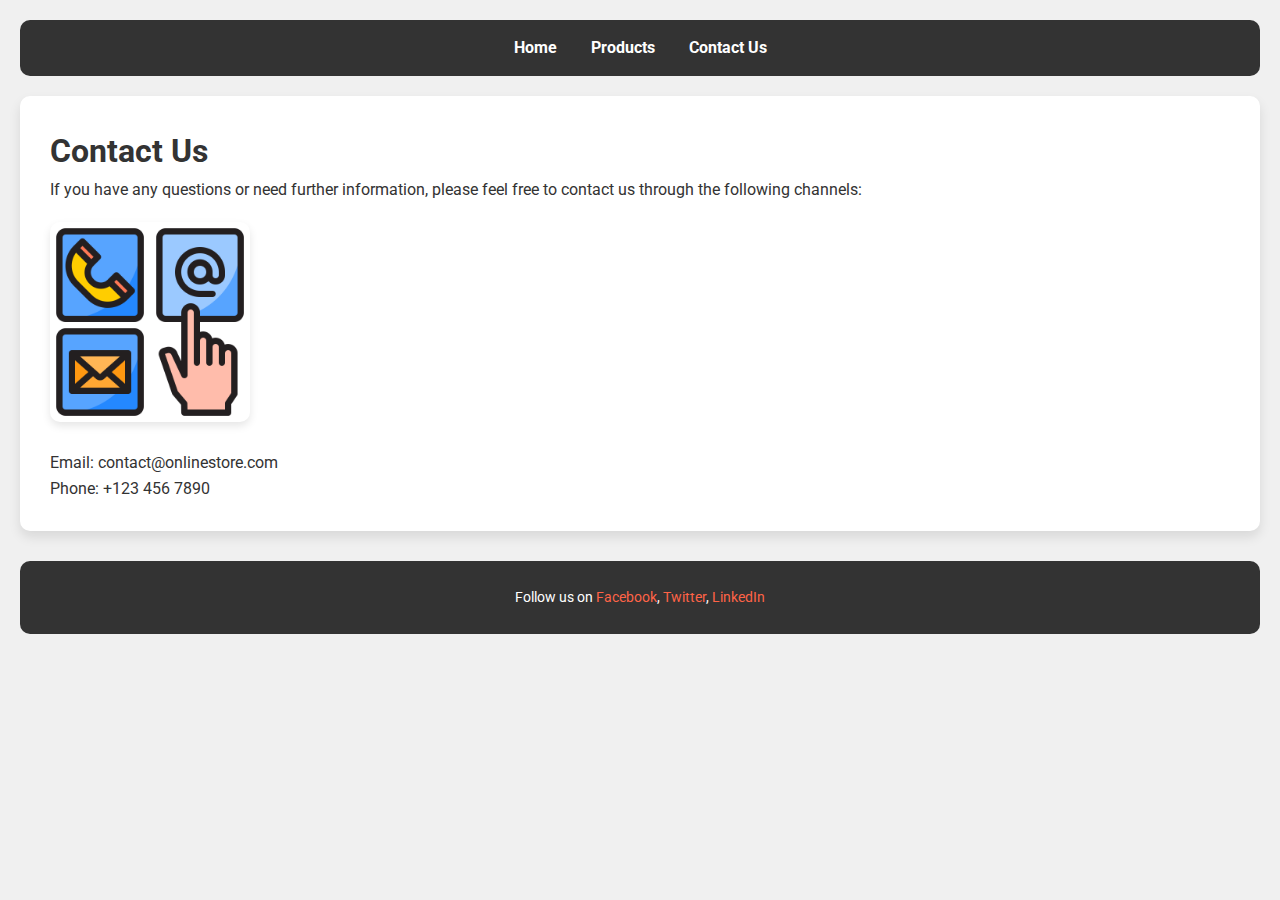
<file: contact.html>
<!DOCTYPE html>
<html lang="en">
<head>
    <meta charset="UTF-8">
    <meta name="viewport" content="width=device-width, initial-scale=1.0">
    <title>Contact Us</title>
    <link rel="stylesheet" href="styles.css">
    <link href="https://fonts.googleapis.com/css2?family=Roboto:wght@400;700&family=Open+Sans:wght@400;700&display=swap" rel="stylesheet">
</head>
<body>
    <!-- Name: Sadia Afrin -->
    <!-- ID: 2110686 -->
    
    <header>
        <nav class="navbar">
            <a href="index.html">Home</a>
            <a href="products.html">Products</a>
            <a href="contact.html">Contact Us</a>
        </nav>
    </header>
    
    <main class="content">
        <h1>Contact Us</h1>
        <p>If you have any questions or need further information, please feel free to contact us through the following channels:</p>
        <img src="cu.png" alt="Contact Image" class="small">
        <p>Email: contact@onlinestore.com</p>
        <p>Phone: +123 456 7890</p>
    </main>
    
    <footer class="footer">
        <p>Follow us on 
            <a href="https://www.facebook.com" target="_blank">Facebook</a>,
            <a href="https://www.twitter.com" target="_blank">Twitter</a>,
            <a href="https://www.linkedin.com" target="_blank">LinkedIn</a>
        </p>
    </footer>
</body>
</html>
</file>
<file: styles.css>
* {
    margin: 0;
    padding: 0;
    box-sizing: border-box;
}

body {
    font-family: 'Roboto', sans-serif;
    background-color: #f0f0f0;
    color: #333;
    line-height: 1.6;
    padding: 20px;
}

/* Navigation Bar */
.navbar {
    background-color: #333;
    padding: 15px;
    text-align: center;
    margin-bottom: 20px;
    border-radius: 10px;
}
.navbar a {
    color: #fff;
    text-decoration: none;
    margin: 0 15px;
    font-weight: bold;
    transition: color 0.3s;
}
.navbar a:hover {
    color: #ff6347;
}

/* Content Styling */
.content {
    padding: 30px;
    background-color: #fff;
    box-shadow: 0 6px 12px rgba(0, 0, 0, 0.1);
    border-radius: 10px;
    margin-bottom: 30px;
}

/* Flex Container Styling for Home Page */
.flex-container {
    display: flex;
    flex-direction: column;
    align-items: center;
    gap: 20px;
}

/* Grid Container Styling for Products Page */
.grid-container {
    display: grid;
    grid-template-columns: repeat(auto-fill, minmax(200px, 1fr));
    gap: 20px;
}
.product-item {
    background-color: #fff;
    padding: 20px;
    border-radius: 10px;
    box-shadow: 0 4px 8px rgba(0, 0, 0, 0.1);
    text-align: center;
}
.product-item img {
    max-width: 100%;
    height: auto;
    border-radius: 10px;
    margin-bottom: 15px;
}

/* Image Styling */
img.small {
    max-width: 200px;
    margin: 20px auto;
    border-radius: 10px;
    box-shadow: 0 4px 8px rgba(0, 0, 0, 0.1);
}

/* Footer Styling */
.footer {
    background-color: #333;
    color: #fff;
    text-align: center;
    padding: 20px;
    margin-top: 30px;
    font-size: 0.9em;
    border-radius: 10px;
}
.footer p {
    margin: 5px 0;
}
.footer a {
    color: #ff6347;
    text-decoration: none;
    transition: color 0.3s;
}
.footer a:hover {
    color: #fff;
}
</file>
